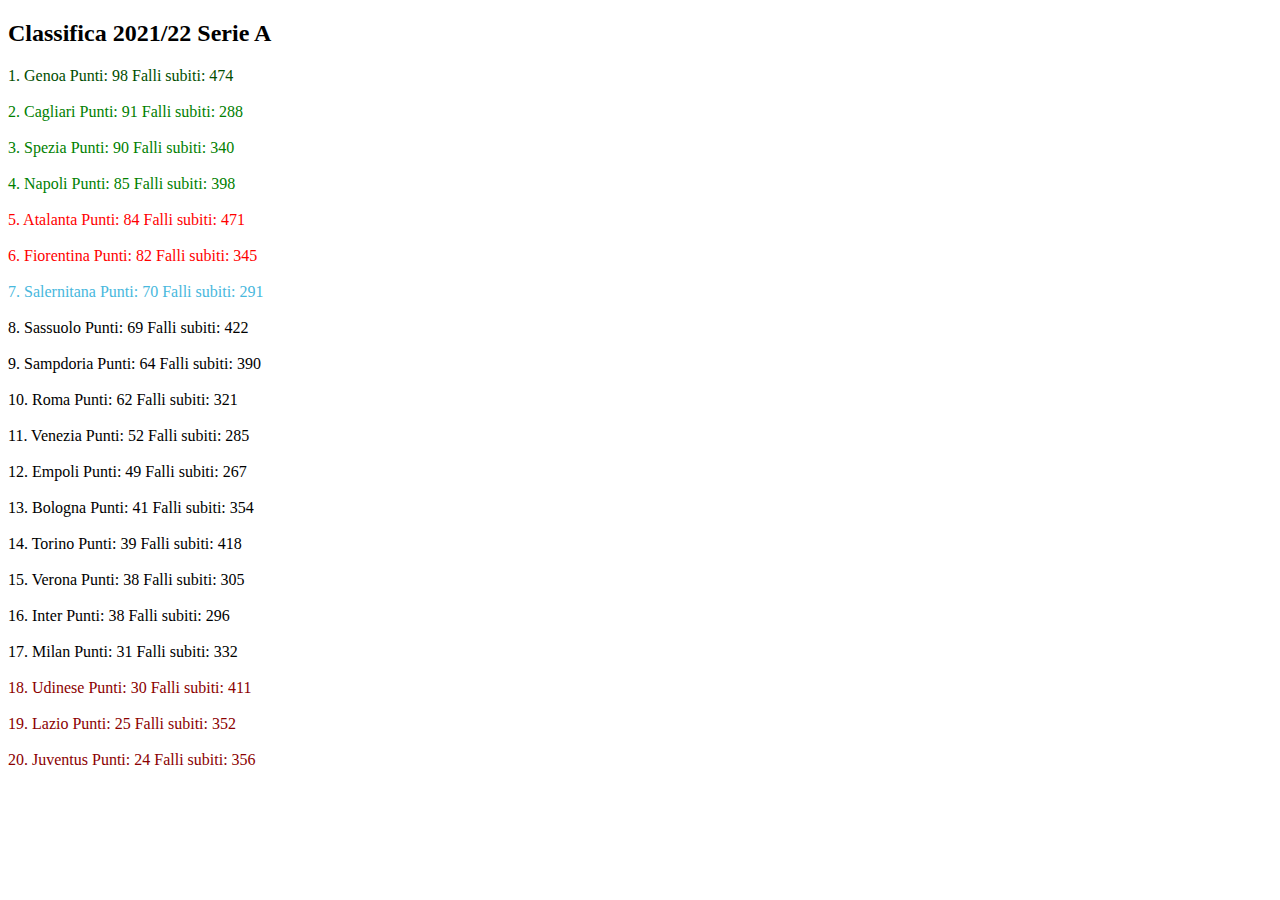
<file: Snack 2/index.html>
<!DOCTYPE html>
<html lang="en">
<head>
    <meta charset="UTF-8">
    <meta http-equiv="X-UA-Compatible" content="IE=edge">
    <meta name="viewport" content="width=device-width, initial-scale=1.0">
    <link rel="stylesheet" href="css/style.css">
    <title>Snack 2</title>
</head>
<body>
    
    <h2>Classifica 2021/22 Serie A</h2>
    <div id="squads"></div>

    <script src="js/script.js"></script>
</body>
</html>
</file>
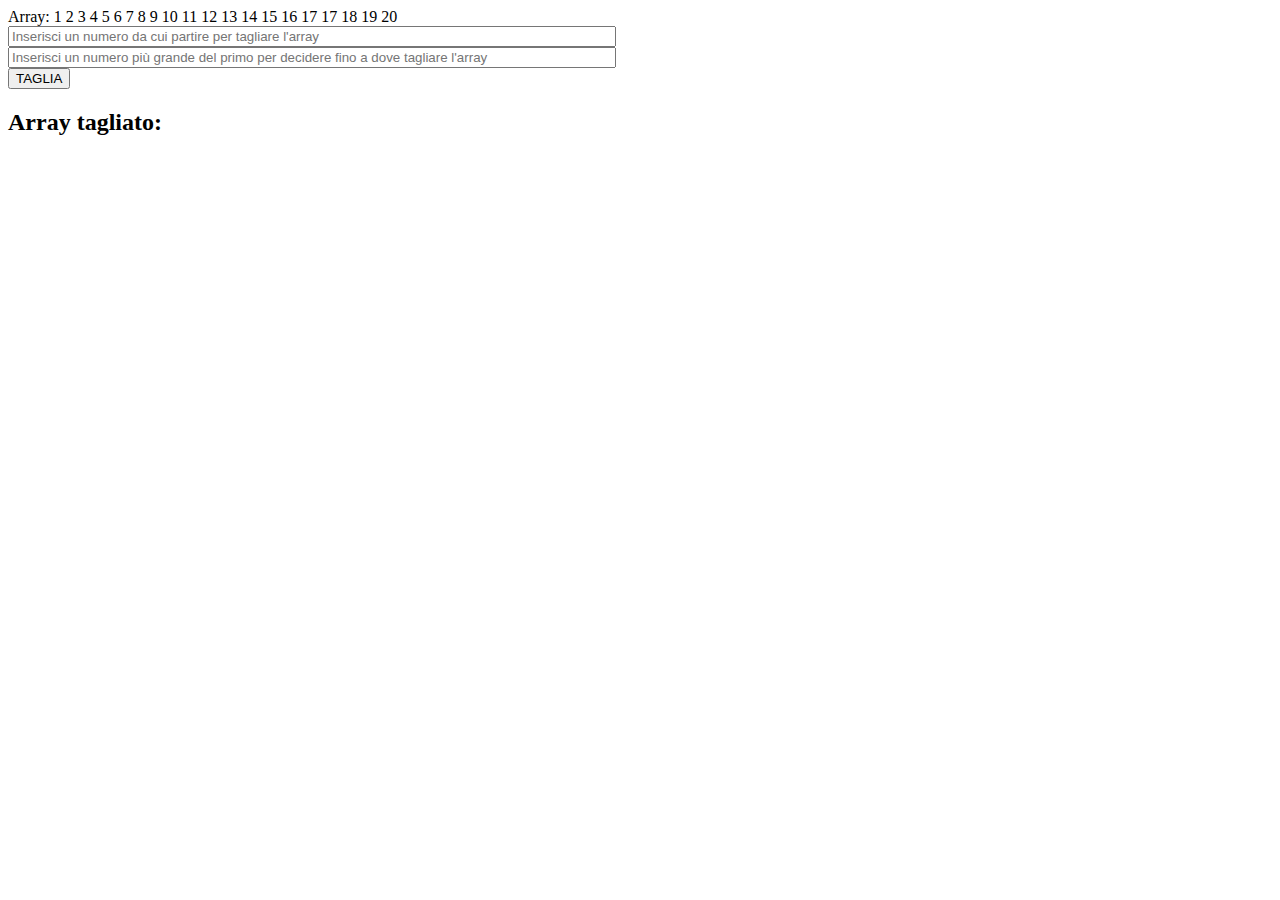
<file: Snack 3/index.html>
<!DOCTYPE html>
<html lang="en">
    <head>
        <meta charset="UTF-8">
        <meta http-equiv="X-UA-Compatible" content="IE=edge">
        <meta name="viewport" content="width=device-width, initial-scale=1.0">
        <link rel="stylesheet" href="css/style.css">
        <title>Snack 3</title>
    </head>
    <body>
        
        <div id="stampaArray">Array: </div>
        <input type="number" name="a" id="a" placeholder="Inserisci un numero da cui partire per tagliare l'array">
        <input type="number" name="b" id="b" placeholder="Inserisci un numero più grande del primo per decidere fino a dove tagliare l'array">
        <button id="taglia">TAGLIA</button>
        
        <h2 id="arrayTagliato">Array tagliato: </h2>

        <script src="js/script.js"></script>
    </body>
</html>
</file>
<file: Snack 2/css/style.css>
/* Color */
.championsOfItaly {
    color: rgb(0, 77, 0);
}
.championsLeague {
    color: green;
}
.europaLeague {
    color: red;
}
.conferenceLeague {
    color: rgb(72, 184, 221);
}
.relegation {
    color: darkred;
}
</file>
<file: Snack 3/css/style.css>
/* Common */
input {
    display: block;
    width: 600px;
}
h3 {
    display: none;
}
</file>
